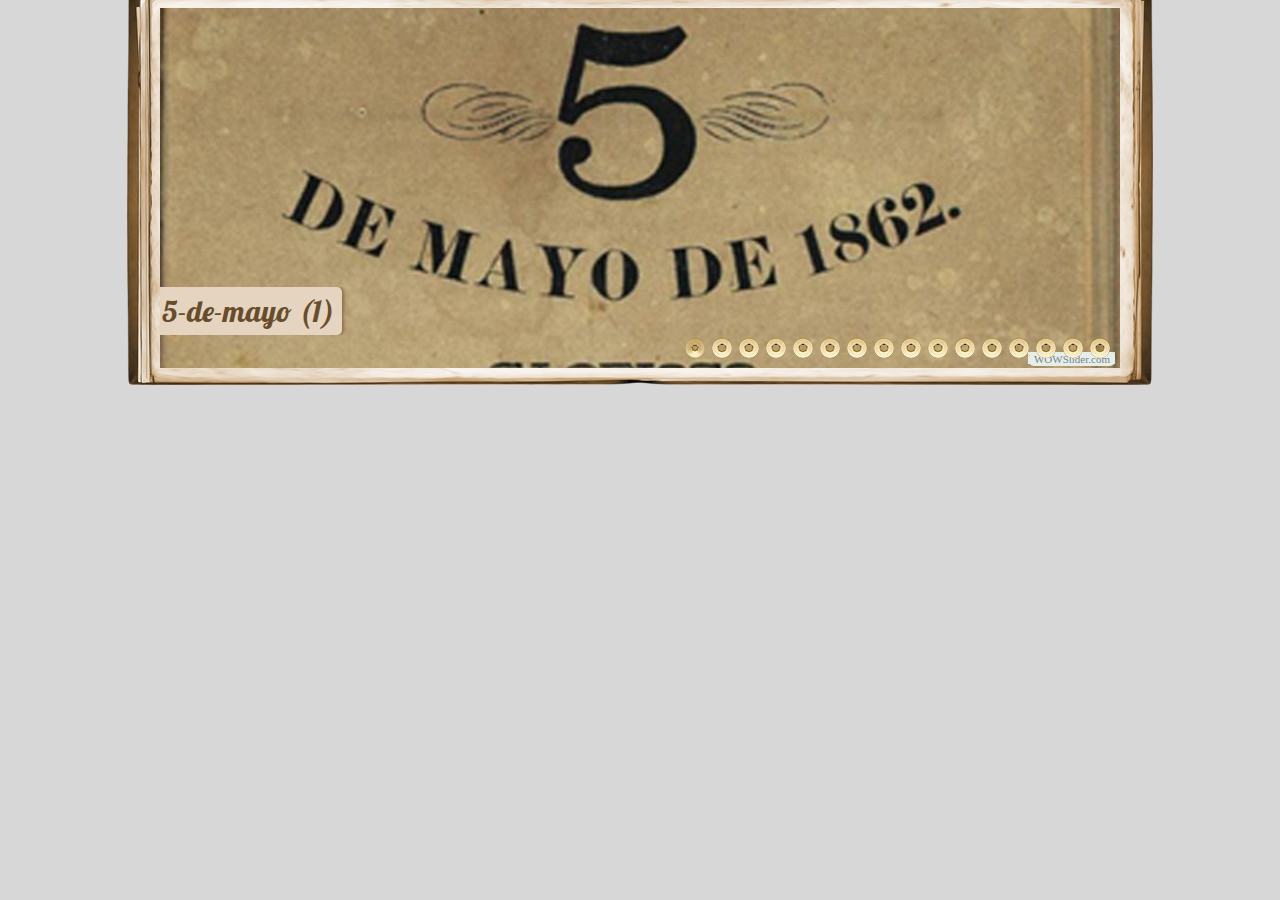
<file: visor/indexwow.html>
<!DOCTYPE html PUBLIC "-//W3C//DTD XHTML 1.0 Strict//EN"
	"http://www.w3.org/TR/xhtml1/DTD/xhtml1-strict.dtd">
<html xmlns="http://www.w3.org/1999/xhtml">
<head>
	<title>WOWSlider generated by WOWSlider.com</title>
	<meta http-equiv="content-type" content="text/html; charset=utf-8" />
	<meta name="keywords" content="WOW Slider, jQuery Photo Slider, HTML Slideshow Code" />
	<meta name="description" content="WOWSlider created with WOW Slider, a free wizard program that helps you easily generate beautiful web slideshow" />
	<!-- Start WOWSlider.com HEAD section -->
	<link rel="stylesheet" type="text/css" href="engine1/style.css" />
	<script type="text/javascript" src="engine1/jquery.js"></script>
	<!-- End WOWSlider.com HEAD section -->
</head>
<body style="background-color:#d7d7d7">
	<!-- Start WOWSlider.com BODY section -->
	<div id="wowslider-container1">
	<div class="ws_images"><ul>
<li><img src="data1/images/5demayo_1.jpg" alt="5-de-mayo (1)" title="5-de-mayo (1)" id="wows1_0"/></li>
<li><img src="data1/images/5demayo.jpg" alt="5demayo" title="5demayo" id="wows1_1"/></li>
<li><img src="data1/images/1862mayo5a.jpg" alt="1862-Mayo5a" title="1862-Mayo5a" id="wows1_2"/></li>
<li><img src="data1/images/250pxbattleofpuebla2.jpg" alt="250px-BattleofPuebla2" title="250px-BattleofPuebla2" id="wows1_3"/></li>
<li><img src="data1/images/5demayo_0.jpg" alt="5-de-mayo" title="5-de-mayo" id="wows1_4"/></li>
<li><img src="data1/images/sondeo_0405151.jpg" alt="sondeo_0405151" title="sondeo_0405151" id="wows1_5"/></li>
<li><img src="data1/images/cincodemayodddddd.jpg" alt="cinco-de-mayodddddd" title="cinco-de-mayodddddd" id="wows1_6"/></li>
<li><img src="data1/images/113785444.jpg" alt="113785444" title="113785444" id="wows1_7"/></li>
<li><img src="data1/images/cincodemayoturismotavem.png" alt="cinco-de-mayo-turismotavem" title="cinco-de-mayo-turismotavem" id="wows1_8"/></li>
<li><img src="data1/images/wikipuebla_0001.jpg" alt="Wikipuebla_0001" title="Wikipuebla_0001" id="wows1_9"/></li>
<li><img src="data1/images/fuertesloretoguadalupeson1702703.jpg" alt="Fuertes-Loreto-Guadalupe-son-1702703" title="Fuertes-Loreto-Guadalupe-son-1702703" id="wows1_10"/></li>
<li><img src="data1/images/5demayo2.jpg" alt="5-de-mayo2" title="5-de-mayo2" id="wows1_11"/></li>
<li><img src="data1/images/img_2687.jpg" alt="IMG_2687" title="IMG_2687" id="wows1_12"/></li>
<li><img src="data1/images/capturadepantalla20130927alas20.04.20.png" alt="Captura-de-pantalla-2013-09-27-a-las-20.04.20" title="Captura-de-pantalla-2013-09-27-a-las-20.04.20" id="wows1_13"/></li>
<li><img src="data1/images/cerro_loreto3.jpg" alt="cerro_loreto3" title="cerro_loreto3" id="wows1_14"/></li>
<li><img src="data1/images/historiadelabatalladepuebla800x552.jpg" alt="historia-de-la-batalla-de-puebla-800x552" title="historia-de-la-batalla-de-puebla-800x552" id="wows1_15"/></li>
</ul></div>
<div class="ws_bullets"><div>
<a href="#" title="5-de-mayo (1)"><img src="data1/tooltips/5demayo_1.jpg" alt="5-de-mayo (1)"/>1</a>
<a href="#" title="5demayo"><img src="data1/tooltips/5demayo.jpg" alt="5demayo"/>2</a>
<a href="#" title="1862-Mayo5a"><img src="data1/tooltips/1862mayo5a.jpg" alt="1862-Mayo5a"/>3</a>
<a href="#" title="250px-BattleofPuebla2"><img src="data1/tooltips/250pxbattleofpuebla2.jpg" alt="250px-BattleofPuebla2"/>4</a>
<a href="#" title="5-de-mayo"><img src="data1/tooltips/5demayo_0.jpg" alt="5-de-mayo"/>5</a>
<a href="#" title="sondeo_0405151"><img src="data1/tooltips/sondeo_0405151.jpg" alt="sondeo_0405151"/>6</a>
<a href="#" title="cinco-de-mayodddddd"><img src="data1/tooltips/cincodemayodddddd.jpg" alt="cinco-de-mayodddddd"/>7</a>
<a href="#" title="113785444"><img src="data1/tooltips/113785444.jpg" alt="113785444"/>8</a>
<a href="#" title="cinco-de-mayo-turismotavem"><img src="data1/tooltips/cincodemayoturismotavem.png" alt="cinco-de-mayo-turismotavem"/>9</a>
<a href="#" title="Wikipuebla_0001"><img src="data1/tooltips/wikipuebla_0001.jpg" alt="Wikipuebla_0001"/>10</a>
<a href="#" title="Fuertes-Loreto-Guadalupe-son-1702703"><img src="data1/tooltips/fuertesloretoguadalupeson1702703.jpg" alt="Fuertes-Loreto-Guadalupe-son-1702703"/>11</a>
<a href="#" title="5-de-mayo2"><img src="data1/tooltips/5demayo2.jpg" alt="5-de-mayo2"/>12</a>
<a href="#" title="IMG_2687"><img src="data1/tooltips/img_2687.jpg" alt="IMG_2687"/>13</a>
<a href="#" title="Captura-de-pantalla-2013-09-27-a-las-20.04.20"><img src="data1/tooltips/capturadepantalla20130927alas20.04.20.png" alt="Captura-de-pantalla-2013-09-27-a-las-20.04.20"/>14</a>
<a href="#" title="cerro_loreto3"><img src="data1/tooltips/cerro_loreto3.jpg" alt="cerro_loreto3"/>15</a>
<a href="#" title="historia-de-la-batalla-de-puebla-800x552"><img src="data1/tooltips/historiadelabatalladepuebla800x552.jpg" alt="historia-de-la-batalla-de-puebla-800x552"/>16</a>
</div></div>
<span class="wsl"><a href="http://wowslider.com">jQuery Image Slideshow</a> by WOWSlider.com v4.8</span>
	<div class="ws_shadow"></div>
	</div>
	<script type="text/javascript" src="engine1/wowslider.js"></script>
	<script type="text/javascript" src="engine1/script.js"></script>
	<!-- End WOWSlider.com BODY section -->
</body>
</html>
</file>
<file: visor/engine1/style.css>
/*
 *	generated by WOW Slider 4.8
 *	template Book
 */
@import url(http://fonts.googleapis.com/css?family=Lobster&subset=latin,latin-ext,cyrillic);
#wowslider-container1 { 
	zoom: 1; 
	position: relative; 
	max-width:960px;
	margin:0px auto 0px auto;
	z-index:90;
	border:none;
	text-align:left; /* reset align=center */
}
* html #wowslider-container1{ width:960px }
#wowslider-container1 .ws_images ul{
	position:relative;
	width: 10000%; 
	height:auto;
	left:0;
	list-style:none;
	margin:0;
	padding:0;
	border-spacing:0;
	overflow: visible;
	/*table-layout:fixed;*/
}
#wowslider-container1 .ws_images ul li{
	width:1%;
	line-height:0; /*opera*/
	float:left;
	font-size:0;
	padding:0 0 0 0 !important;
	margin:0 0 0 0 !important;
}

#wowslider-container1 .ws_images{
	position: relative;
	left:0;
	top:0;
	width:100%;
	height:100%;
	overflow:hidden;
}
#wowslider-container1 .ws_images a{
	width:100%;
	display:block;
	color:transparent;
}
#wowslider-container1 img{
	max-width: none !important;
}
#wowslider-container1 .ws_images img{
	width:100%;
	border:none 0;
	max-width: none;
	padding:0;
}
#wowslider-container1 a{ 
	text-decoration: none; 
	outline: none; 
	border: none; 
}

#wowslider-container1  .ws_bullets { 
	font-size: 0px; 
	float: left;
	position:absolute;
	z-index:70;
}
#wowslider-container1  .ws_bullets div{
	position:relative;
	float:left;
}
#wowslider-container1  .wsl{
	display:none;
}
#wowslider-container1 sound, 
#wowslider-container1 object{
	position:absolute;
}


#wowslider-container1  .ws_bullets { 
	padding: 5px; 
}
#wowslider-container1 .ws_bullets a { 
	width:20px;
	height:21px;
	background: url(./bullet.png) left top;
	float: left; 
	text-indent: -4000px; 
	position:relative;
	margin-left:7px;
	color:transparent;
}

#wowslider-container1 .ws_bullets a.ws_selbull, #wowslider-container1 .ws_bullets a:hover{
	background-position: 0 100%;
}
#wowslider-container1 a.ws_next, #wowslider-container1 a.ws_prev {
	position:absolute;
	display:none;
	top:50%;
	margin-top:-20px;
	z-index:60;
	height: 39px;
	width: 70px;
	background-image: url(./arrows.png);
}
#wowslider-container1 a.ws_next{
	background-position: 100% 0;
	right:5px;
}
#wowslider-container1 a.ws_prev {
	left:5px;
	background-position: 0 0; 
}

* html #wowslider-container1 a.ws_next,* html #wowslider-container1 a.ws_prev{display:block}
#wowslider-container1:hover a.ws_next, #wowslider-container1:hover a.ws_prev {display:block}

/*playpause*/
#wowslider-container1 .ws_playpause {
	display:none;
    width: 58px;
    height: 58px;
    position: absolute;
    top: 50%;
    left: 50%;
    margin-left: -19px;
    margin-top: -29px;
    z-index: 59;
}

#wowslider-container1:hover .ws_playpause {
	display:block;
}

#wowslider-container1 .ws_pause {
    background-image: url(./pause.png);
}

#wowslider-container1 .ws_play {
    background-image: url(./play.png);
}
/* bottom right */
#wowslider-container1  .ws_bullets {
    bottom: 5px;
	right:5px;
}

#wowslider-container1 .ws-title{
	position:absolute;
	display:block;
	bottom: 33px;
	left: 0px;
	z-index: 50;
	margin-right: 15px; 
	padding:8px;
	color:#664b2b;
	background:#e7d7c3;
	font-family:'Lobster', Comic Sans MS, cursive;
	font-size: 30px;
	line-height: 32px;
	border-radius:0px 5px 5px 0px;
	-moz-border-radius:0px 5px 5px 0px;
	-webkit-border-radius:0px 5px 5px 0px;
	box-shadow: 2px 0px 3px rgba(114, 82, 45, 0.6);
    -moz-box-shadow: 2px 0px 3px rgba(114, 82, 45, 0.6);	
	-webkit-box-shadow: 2px 0px 3px rgba(114, 82, 45, 0.6);	
}
#wowslider-container1 .ws-title div{
	font-family:"Palatino Linotype","Book Antiqua",Palatino,serif;
	color:#473520;
    font-size: 20px;
	line-height: 22px;
    margin-top: 6px;
}
#wowslider-container1 .ws_images ul{
	animation: wsBasic 64s infinite;
	-moz-animation: wsBasic 64s infinite;
	-webkit-animation: wsBasic 64s infinite;
}
@keyframes wsBasic{0%{left:-0%} 3.13%{left:-0%} 6.25%{left:-100%} 9.38%{left:-100%} 12.5%{left:-200%} 15.63%{left:-200%} 18.75%{left:-300%} 21.88%{left:-300%} 25%{left:-400%} 28.13%{left:-400%} 31.25%{left:-500%} 34.38%{left:-500%} 37.5%{left:-600%} 40.63%{left:-600%} 43.75%{left:-700%} 46.88%{left:-700%} 50%{left:-800%} 53.13%{left:-800%} 56.25%{left:-900%} 59.38%{left:-900%} 62.5%{left:-1000%} 65.63%{left:-1000%} 68.75%{left:-1100%} 71.88%{left:-1100%} 75%{left:-1200%} 78.13%{left:-1200%} 81.25%{left:-1300%} 84.38%{left:-1300%} 87.5%{left:-1400%} 90.63%{left:-1400%} 93.75%{left:-1500%} 96.88%{left:-1500%} }
@-moz-keyframes wsBasic{0%{left:-0%} 3.13%{left:-0%} 6.25%{left:-100%} 9.38%{left:-100%} 12.5%{left:-200%} 15.63%{left:-200%} 18.75%{left:-300%} 21.88%{left:-300%} 25%{left:-400%} 28.13%{left:-400%} 31.25%{left:-500%} 34.38%{left:-500%} 37.5%{left:-600%} 40.63%{left:-600%} 43.75%{left:-700%} 46.88%{left:-700%} 50%{left:-800%} 53.13%{left:-800%} 56.25%{left:-900%} 59.38%{left:-900%} 62.5%{left:-1000%} 65.63%{left:-1000%} 68.75%{left:-1100%} 71.88%{left:-1100%} 75%{left:-1200%} 78.13%{left:-1200%} 81.25%{left:-1300%} 84.38%{left:-1300%} 87.5%{left:-1400%} 90.63%{left:-1400%} 93.75%{left:-1500%} 96.88%{left:-1500%} }
@-webkit-keyframes wsBasic{0%{left:-0%} 3.13%{left:-0%} 6.25%{left:-100%} 9.38%{left:-100%} 12.5%{left:-200%} 15.63%{left:-200%} 18.75%{left:-300%} 21.88%{left:-300%} 25%{left:-400%} 28.13%{left:-400%} 31.25%{left:-500%} 34.38%{left:-500%} 37.5%{left:-600%} 40.63%{left:-600%} 43.75%{left:-700%} 46.88%{left:-700%} 50%{left:-800%} 53.13%{left:-800%} 56.25%{left:-900%} 59.38%{left:-900%} 62.5%{left:-1000%} 65.63%{left:-1000%} 68.75%{left:-1100%} 71.88%{left:-1100%} 75%{left:-1200%} 78.13%{left:-1200%} 81.25%{left:-1300%} 84.38%{left:-1300%} 87.5%{left:-1400%} 90.63%{left:-1400%} 93.75%{left:-1500%} 96.88%{left:-1500%} }

#wowslider-container1  .ws_shadow{
	background-image: url(./bg.png);
	background-repeat: no-repeat;
	background-size:100%;
	position:absolute;
	z-index: -1;
	left:-3.44%;
	top:-5.28%;
	width:106.87%;
	height:110%;
}
* html #wowslider-container1 .ws_shadow{/*ie6*/
	background:none;
	filter:progid:DXImageTransform.Microsoft.AlphaImageLoader( src='engine1/bg.png', sizingMethod='scale');
}
*+html #wowslider-container1 .ws_shadow{/*ie7*/
	background:none;
	filter:progid:DXImageTransform.Microsoft.AlphaImageLoader( src='engine1/bg.png', sizingMethod='scale');
}
#wowslider-container1 .ws_bullets  a img{
	text-indent:0;
	display:block;
	bottom:20px;
	left:-64px;
	visibility:hidden;
	position:absolute;
	box-shadow: 0 1px 3px rgba(46, 15, 0, 0.4);
    -moz-box-shadow: 0 1px 3px rgba(46, 15, 0, 0.4);	
	-webkit-box-shadow:0 1px 3px rgba(46, 15, 0, 0.4);
    border: 3px solid #edd8a3;
	border-radius:5px;
	-moz-border-radius:5px;
	-webkit-border-radius:5px;
	max-width:none;
}
#wowslider-container1 .ws_bullets a:hover img{
	visibility:visible;
}

#wowslider-container1 .ws_bulframe div div{
	height:48px;
	overflow:visible;
	position:relative;
}
#wowslider-container1 .ws_bulframe div {
	left:0;
	overflow:hidden;
	position:relative;
	width:128px;
	background-color:#edd8a3;
}
#wowslider-container1  .ws_bullets .ws_bulframe{
	display:none;
	bottom:24px;
	overflow:visible;
	position:absolute;
	cursor:pointer;
	box-shadow: 0 1px 3px rgba(46, 15, 0, 0.4);
    -moz-box-shadow: 0 1px 3px rgba(46, 15, 0, 0.4);	
	-webkit-box-shadow:0 1px 3px rgba(46, 15, 0, 0.4);
    border: 3px solid #edd8a3;
	border-radius:5px;
	-moz-border-radius:5px;
	-webkit-border-radius:5px;
}
#wowslider-container1 .ws_bulframe span{
	display:block;
	position:absolute;
	bottom:-8px;
	margin-left:-1px;
	left:64px;
	background:url(./triangle.png);
	width:15px;
	height:6px;
}
</file>
